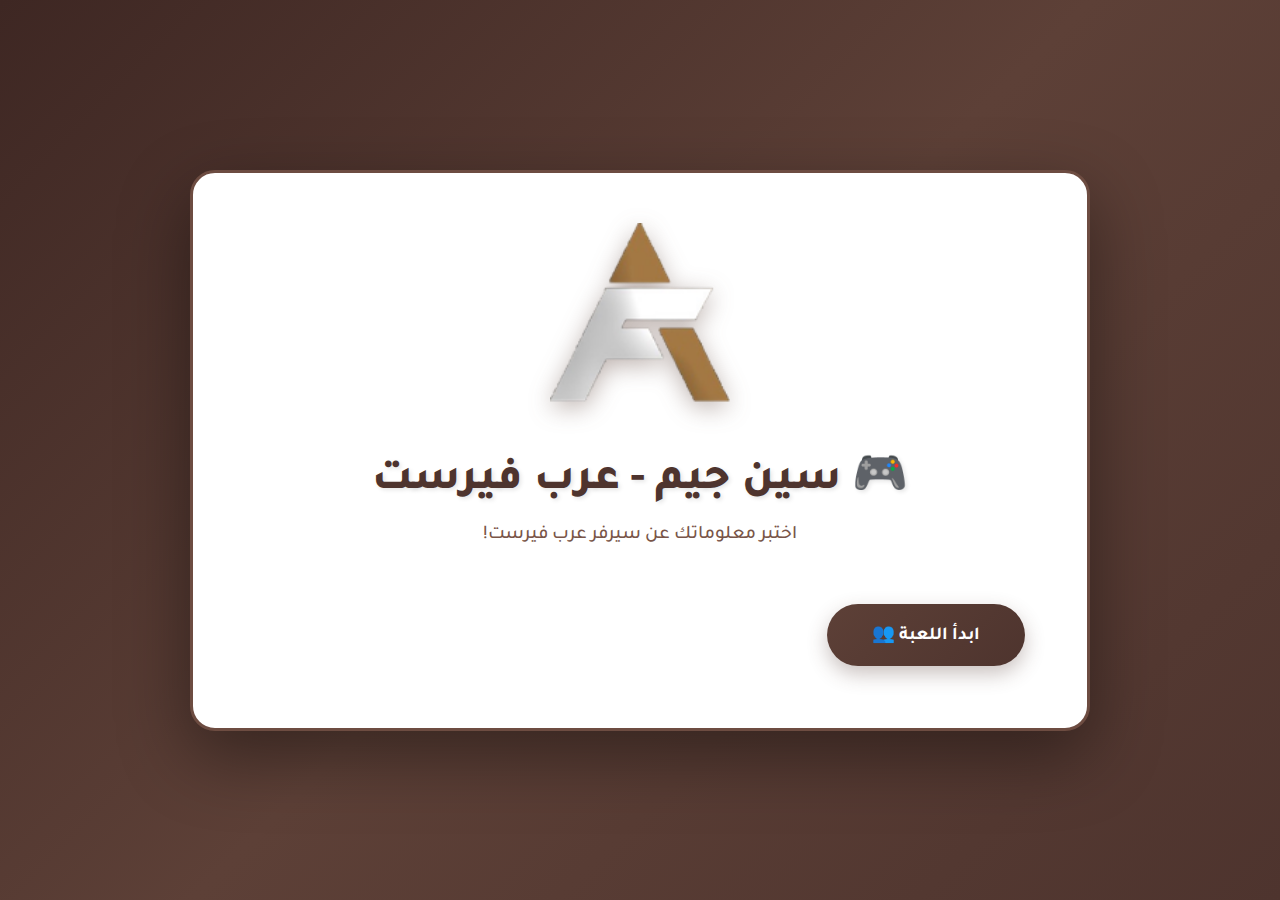
<file: index.html>
<!DOCTYPE html>
<html lang="ar" dir="rtl">
<head>
  <meta charset="UTF-8">
  <meta name="viewport" content="width=device-width, initial-scale=1.0">
  <title>سين جيم - عرب فيرست</title>
  <link href="style.css" rel="stylesheet" type="text/css" />
</head>
<body>
  <div class="container">
    <!-- شاشة البداية -->
    <div id="start-screen" class="screen active">
      <div class="logo-container">
        <img src="1362905299064983853.png" alt="عرب فيرست" class="logo">
      </div>
      <h1>🎮 سين جيم - عرب فيرست</h1>
      <p class="subtitle">اختبر معلوماتك عن سيرفر عرب فيرست!</p>
      
      <button class="btn btn-primary" onclick="startGame('team')">ابدأ اللعبة 👥</button>
    </div>

    <!-- شاشة إدخال أسماء الفِرق -->
    <div id="team-screen" class="screen">
      <h2>أدخل أسماء الفِرق</h2>
      <div class="team-input">
        <label for="team1">اسم الفريق الأول:</label>
        <input type="text" id="team1" placeholder="مثال: الفوضى">
      </div>
      <div class="team-input">
        <label for="team2">اسم الفريق الثاني:</label>
        <input type="text" id="team2" placeholder="مثال: سكراب">
      </div>
      <button class="btn btn-primary" onclick="proceedToSelection()">التالي</button>
    </div>

    <!-- شاشة اختيار الفقرة والنقاط -->
    <div id="selection-screen" class="screen">
      <h2>اختر الفقرة وعدد النقاط</h2>
      <div class="selection-scores" id="selection-scores"></div>
      <div class="selection-container">
        <div class="selection-section">
          <h3>اختر الفقرة:</h3>
          <div id="section-options"></div>
        </div>
        <div class="selection-section">
          <h3>اختر عدد النقاط للسؤال:</h3>
          <div class="points-options">
            <button class="points-btn" onclick="selectPoints(100)">100 نقطة</button>
            <button class="points-btn" onclick="selectPoints(200)">200 نقطة</button>
            <button class="points-btn" onclick="selectPoints(300)">300 نقطة</button>
            <button class="points-btn" onclick="selectPoints(400)">400 نقطة</button>
            <button class="points-btn" onclick="selectPoints(500)">500 نقطة</button>
            <button class="points-btn" onclick="selectPoints(700)">700 نقطة</button>
          </div>
        </div>
      </div>
      <button class="btn btn-primary" onclick="startQuiz()" id="start-quiz-btn" disabled>ابدأ اللعب</button>
    </div>

    <!-- شاشة اللعب -->
    <div id="game-screen" class="screen">
      <div class="header">
        <div class="section-info">
          <h2 id="section-title"></h2>
        </div>
        <div class="scores">
          <div id="score-display"></div>
        </div>
      </div>

      <div class="question-container">
        <div class="question-header">
          <span class="question-number" id="question-num"></span>
          <span class="question-points" id="question-points"></span>
        </div>
        <h3 id="question-text"></h3>
        <div id="options-container"></div>
        <div id="text-answer" class="text-answer-container" style="display: none;">
          <input type="text" id="text-answer-input" placeholder="اكتب الإجابة هنا...">
          <button class="btn btn-answer" onclick="checkTextAnswer()">تأكيد الإجابة</button>
        </div>
      </div>

      <div id="feedback" class="feedback"></div>
      <div id="team-feedback" class="team-feedback"></div>
      
      <!-- شاشة اختيار الفريق الفائز -->
      <div id="winner-selection" class="winner-selection">
        <h3>من الفريق الذي فاز؟</h3>
        <div class="winner-buttons">
          <button class="btn btn-winner" id="team1-winner-btn"></button>
          <button class="btn btn-winner" id="team2-winner-btn"></button>
          <button class="btn btn-winner btn-no-one" id="no-one-winner-btn">لا أحد</button>
        </div>
      </div>
    </div>

    <!-- شاشة النتيجة النهائية -->
    <div id="result-screen" class="screen">
      <h1>🏆 انتهت اللعبة!</h1>
      <div id="final-result"></div>
      <button class="btn btn-primary" onclick="restartGame()">العب مرة أخرى</button>
    </div>
  </div>

  <script src="script.js"></script>
</body>
</html>
</file>
<file: style.css>
@import url('https://fonts.googleapis.com/css2?family=Tajawal:wght@400;500;700;800&display=swap');

* {
  margin: 0;
  padding: 0;
  box-sizing: border-box;
}

body {
  font-family: 'Tajawal', sans-serif;
  background: linear-gradient(135deg, #3e2723 0%, #5d4037 50%, #4e342e 100%);
  min-height: 100vh;
  display: flex;
  justify-content: center;
  align-items: center;
  padding: 20px;
  direction: rtl;
}

.container {
  width: 100%;
  max-width: 900px;
}

.screen {
  background: #ffffff;
  border-radius: 25px;
  padding: 50px;
  box-shadow: 0 25px 70px rgba(0, 0, 0, 0.4);
  display: none;
  animation: fadeIn 0.6s ease-in;
  border: 3px solid #6d4c41;
}

.screen.active {
  display: block;
}

@keyframes fadeIn {
  from {
    opacity: 0;
    transform: translateY(30px);
  }
  to {
    opacity: 1;
    transform: translateY(0);
  }
}

.logo-container {
  text-align: center;
  margin-bottom: 35px;
}

.logo {
  width: 180px;
  height: auto;
  filter: drop-shadow(0 6px 12px rgba(93, 64, 55, 0.4));
}

h1 {
  text-align: center;
  color: #4e342e;
  margin-bottom: 15px;
  font-size: 2.8em;
  font-weight: 800;
  text-shadow: 2px 2px 4px rgba(0, 0, 0, 0.1);
}

.subtitle {
  text-align: center;
  color: #795548;
  margin-bottom: 45px;
  font-size: 1.2em;
  font-weight: 500;
}

.game-mode {
  text-align: center;
}

.game-mode h2 {
  color: #3e2723;
  margin-bottom: 35px;
  font-weight: 700;
  font-size: 1.6em;
}

.btn {
  padding: 18px 45px;
  border: none;
  border-radius: 50px;
  font-size: 1.15em;
  cursor: pointer;
  transition: all 0.3s ease;
  margin: 12px;
  font-weight: 700;
  font-family: 'Tajawal', sans-serif;
}

.btn-primary {
  background: linear-gradient(135deg, #5d4037 0%, #4e342e 100%);
  color: white;
  box-shadow: 0 8px 20px rgba(78, 52, 46, 0.3);
}

.btn-primary:hover {
  transform: translateY(-4px);
  box-shadow: 0 12px 30px rgba(78, 52, 46, 0.5);
  background: linear-gradient(135deg, #6d4c41 0%, #5d4037 100%);
}

.btn-answer {
  background: #6d4c41;
  color: white;
  box-shadow: 0 6px 15px rgba(109, 76, 65, 0.3);
}

.btn-answer:hover {
  background: #5d4037;
  transform: translateY(-2px);
}

.team-input {
  margin: 25px 0;
}

.team-input label {
  display: block;
  color: #3e2723;
  margin-bottom: 10px;
  font-weight: 700;
  font-size: 1.05em;
}

.team-input input {
  width: 100%;
  padding: 15px;
  border: 2px solid #d7ccc8;
  border-radius: 12px;
  font-size: 1.05em;
  transition: border-color 0.3s;
  font-family: 'Tajawal', sans-serif;
  background: #fafafa;
}

.team-input input:focus {
  outline: none;
  border-color: #6d4c41;
  background: white;
}

.header {
  margin-bottom: 35px;
}

#section-title {
  color: #4e342e;
  text-align: center;
  margin-bottom: 25px;
  font-weight: 700;
  font-size: 1.5em;
}

.scores {
  display: flex;
  justify-content: center;
  gap: 35px;
  flex-wrap: wrap;
}

.score-item {
  background: linear-gradient(135deg, #5d4037 0%, #4e342e 100%);
  color: white;
  padding: 18px 30px;
  border-radius: 18px;
  text-align: center;
  min-width: 170px;
  box-shadow: 0 8px 20px rgba(78, 52, 46, 0.3);
}

.score-label {
  font-size: 0.95em;
  opacity: 0.95;
  margin-bottom: 8px;
  font-weight: 500;
}

.score-value {
  font-size: 2em;
  font-weight: 800;
}

.question-container {
  background: #f5f5f5;
  padding: 35px;
  border-radius: 18px;
  margin: 25px 0;
  border: 2px solid #d7ccc8;
}

.question-header {
  display: flex;
  justify-content: space-between;
  margin-bottom: 25px;
}

.question-number {
  background: #6d4c41;
  color: white;
  padding: 10px 20px;
  border-radius: 25px;
  font-weight: 700;
}

.question-points {
  background: #d84315;
  color: white;
  padding: 10px 20px;
  border-radius: 25px;
  font-weight: 700;
}

#question-text {
  color: #3e2723;
  margin-bottom: 30px;
  font-size: 1.35em;
  line-height: 1.7;
  font-weight: 600;
}

.option {
  background: white;
  border: 3px solid #d7ccc8;
  border-radius: 15px;
  padding: 18px 25px;
  margin: 15px 0;
  cursor: pointer;
  transition: all 0.3s ease;
  font-size: 1.1em;
  font-weight: 500;
}

.option:hover {
  border-color: #6d4c41;
  transform: translateX(-8px);
  background: #efebe9;
  box-shadow: 0 6px 15px rgba(109, 76, 65, 0.2);
}

.option.correct {
  background: #4caf50;
  color: white;
  border-color: #4caf50;
}

.option.wrong {
  background: #d84315;
  color: white;
  border-color: #d84315;
}

.option.disabled {
  cursor: not-allowed;
  opacity: 0.6;
}

.text-answer-container {
  margin-top: 25px;
}

#text-answer-input {
  width: 100%;
  padding: 18px;
  border: 3px solid #d7ccc8;
  border-radius: 12px;
  font-size: 1.15em;
  margin-bottom: 18px;
  font-family: 'Tajawal', sans-serif;
  background: white;
}

#text-answer-input:focus {
  outline: none;
  border-color: #6d4c41;
}

.feedback {
  margin-top: 25px;
  padding: 25px;
  border-radius: 15px;
  font-size: 1.15em;
  text-align: center;
  font-weight: 700;
  display: none;
}

.feedback.show {
  display: block;
  animation: slideIn 0.5s ease;
}

@keyframes slideIn {
  from {
    opacity: 0;
    transform: translateY(-15px);
  }
  to {
    opacity: 1;
    transform: translateY(0);
  }
}

.feedback.correct {
  background: #c8e6c9;
  color: #1b5e20;
  border: 3px solid #81c784;
}

.feedback.wrong {
  background: #ffccbc;
  color: #bf360c;
  border: 3px solid #ff8a65;
}

#final-result {
  text-align: center;
  margin: 35px 0;
}

.final-score {
  font-size: 2.2em;
  color: #4e342e;
  margin: 25px 0;
  font-weight: 800;
}

.winner {
  font-size: 1.6em;
  color: #2e7d32;
  margin: 25px 0;
  padding: 25px;
  background: #c8e6c9;
  border-radius: 15px;
  font-weight: 700;
  border: 3px solid #81c784;
}

.winner-team1, .winner-team2 {
  background: linear-gradient(135deg, #ffd700 0%, #ffed4e 100%);
  color: #3e2723;
  border-color: #ffd700;
  animation: winnerPulse 1.5s ease-in-out infinite;
}

.winner-tie {
  background: #e3f2fd;
  color: #1565c0;
  border-color: #64b5f6;
}

@keyframes winnerPulse {
  0%, 100% {
    transform: scale(1);
  }
  50% {
    transform: scale(1.02);
  }
}

.winning-team {
  color: #ffd700;
  font-weight: 900;
  text-shadow: 2px 2px 4px rgba(255, 215, 0, 0.3);
}

.selection-scores {
  display: flex;
  justify-content: center;
  gap: 25px;
  margin-bottom: 30px;
  flex-wrap: wrap;
}

.selection-score-item {
  background: linear-gradient(135deg, #5d4037 0%, #4e342e 100%);
  color: white;
  padding: 15px 30px;
  border-radius: 15px;
  text-align: center;
  min-width: 200px;
  box-shadow: 0 6px 15px rgba(78, 52, 46, 0.3);
}

.selection-team-name {
  display: block;
  font-size: 1.1em;
  font-weight: 700;
  margin-bottom: 8px;
}

.selection-team-score {
  display: block;
  font-size: 1.8em;
  font-weight: 800;
}

.selection-container {
  margin: 30px 0;
}

.selection-section {
  margin: 30px 0;
}

.selection-section h3 {
  color: #3e2723;
  margin-bottom: 20px;
  font-weight: 700;
  font-size: 1.3em;
}

#section-options {
  display: flex;
  flex-direction: column;
  gap: 15px;
  margin-bottom: 30px;
}

.section-btn {
  background: white;
  border: 3px solid #d7ccc8;
  border-radius: 15px;
  padding: 18px 25px;
  cursor: pointer;
  transition: all 0.3s ease;
  font-size: 1.05em;
  font-weight: 600;
  font-family: 'Tajawal', sans-serif;
  color: #3e2723;
  text-align: right;
}

.section-btn:hover {
  border-color: #6d4c41;
  background: #efebe9;
  transform: translateX(-8px);
}

.section-btn.selected {
  background: linear-gradient(135deg, #5d4037 0%, #4e342e 100%);
  color: white;
  border-color: #4e342e;
}

.points-options {
  display: grid;
  grid-template-columns: repeat(3, 1fr);
  gap: 15px;
}

.points-btn {
  background: white;
  border: 3px solid #d7ccc8;
  border-radius: 12px;
  padding: 15px;
  cursor: pointer;
  transition: all 0.3s ease;
  font-size: 1.05em;
  font-weight: 700;
  font-family: 'Tajawal', sans-serif;
  color: #3e2723;
}

.points-btn:hover {
  border-color: #6d4c41;
  background: #efebe9;
  transform: translateY(-3px);
}

.points-btn.selected {
  background: #d84315;
  color: white;
  border-color: #d84315;
}

.points-btn.answered {
  background: #9e9e9e;
  color: #616161;
  border-color: #9e9e9e;
  text-decoration: line-through;
  cursor: not-allowed;
  opacity: 0.6;
}

.points-btn.answered:hover {
  transform: none;
  background: #9e9e9e;
  border-color: #9e9e9e;
}

#start-quiz-btn:disabled {
  opacity: 0.5;
  cursor: not-allowed;
}

.team-feedback {
  margin-top: 15px;
  padding: 20px;
  border-radius: 12px;
  font-size: 1.2em;
  text-align: center;
  font-weight: 700;
  background: linear-gradient(135deg, #5d4037 0%, #4e342e 100%);
  color: white;
  display: none;
  animation: slideIn 0.5s ease;
  border: 3px solid #6d4c41;


.btn-no-one {
  background: linear-gradient(135deg, #757575 0%, #616161 100%);
  box-shadow: 0 8px 20px rgba(97, 97, 97, 0.3);
}

.btn-no-one:hover {
  background: linear-gradient(135deg, #616161 0%, #424242 100%);
}

}

.team-feedback.show {
  display: block;
}

.team-feedback.no-winner {
  background: #ffccbc;
  color: #bf360c;
  border-color: #ff8a65;
}

.team-feedback.winner-announcement {
  background: linear-gradient(135deg, #4caf50 0%, #66bb6a 100%);
  color: white;
  border-color: #4caf50;
  animation: pointsAdded 0.5s ease;
}

@keyframes pointsAdded {
  0% {
    transform: scale(1);
  }
  50% {
    transform: scale(1.05);
  }
  100% {
    transform: scale(1);
  }
}

.winner-selection {
  margin-top: 30px;
  padding: 30px;
  border-radius: 15px;
  background: linear-gradient(135deg, #f5f5f5 0%, #efebe9 100%);
  border: 3px solid #6d4c41;
  display: none;
  animation: slideIn 0.5s ease;
}

.winner-selection h3 {
  color: #3e2723;
  text-align: center;
  margin-bottom: 25px;
  font-size: 1.4em;
  font-weight: 700;
}

.winner-buttons {
  display: flex;
  gap: 20px;
  justify-content: center;
  flex-wrap: wrap;
}

.btn-winner {
  background: linear-gradient(135deg, #5d4037 0%, #4e342e 100%);
  color: white;
  padding: 20px 40px;
  border-radius: 15px;
  border: none;
  font-size: 1.2em;
  font-weight: 700;
  cursor: pointer;
  transition: all 0.3s ease;
  font-family: 'Tajawal', sans-serif;
  box-shadow: 0 8px 20px rgba(78, 52, 46, 0.3);
  min-width: 180px;
}

.btn-winner:hover {
  transform: translateY(-4px);
  box-shadow: 0 12px 30px rgba(78, 52, 46, 0.5);
  background: linear-gradient(135deg, #6d4c41 0%, #5d4037 100%);
}

@media (max-width: 768px) {
  .screen {
    padding: 25px;
  }

  h1 {
    font-size: 2em;
  }

  .btn {
    padding: 15px 35px;
    font-size: 1.05em;
  }

  .logo {
    width: 130px;
  }
  
  #question-text {
    font-size: 1.15em;
  }
  
  .points-options {
    grid-template-columns: repeat(2, 1fr);
  }
}
</file>
